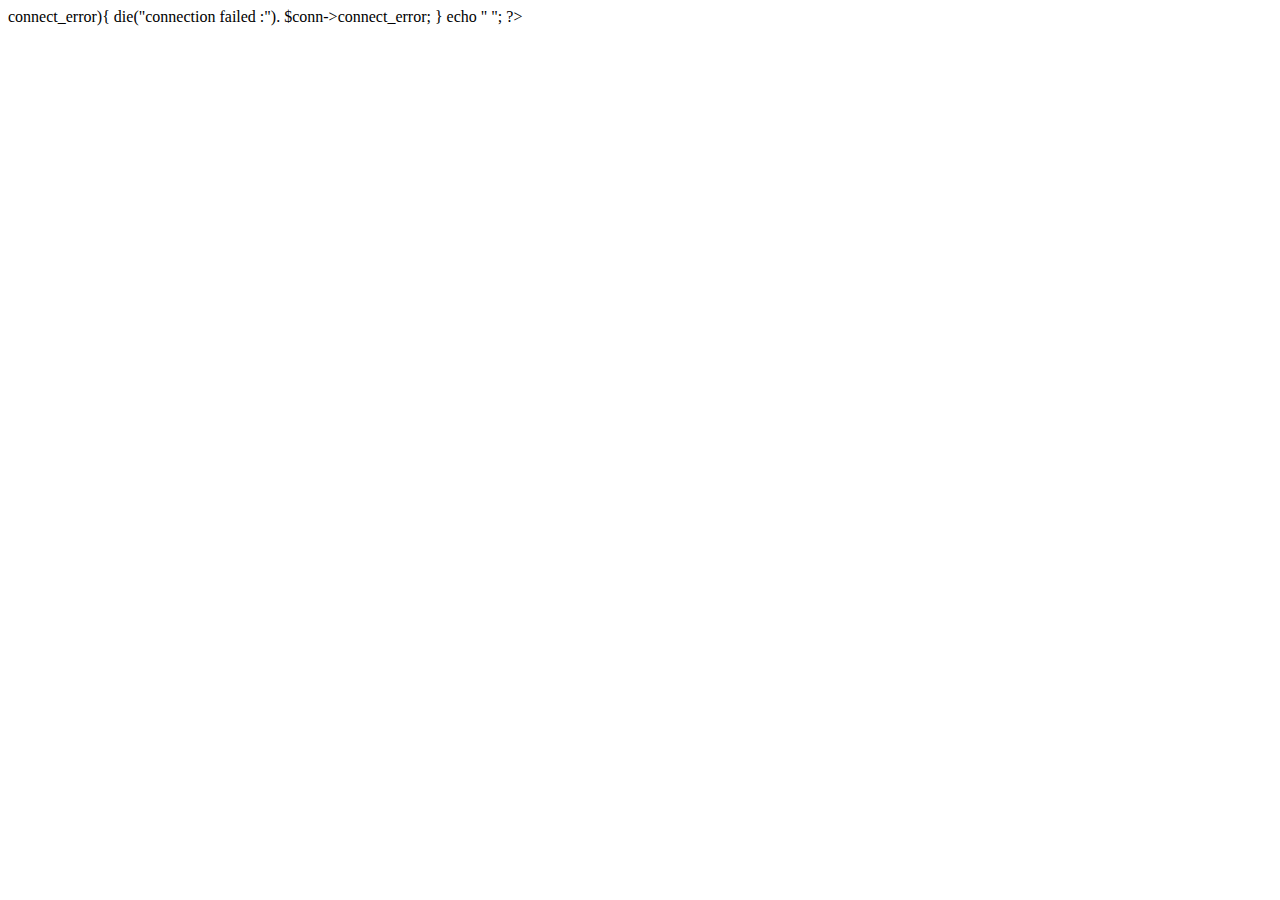
<file: it'sme/conn.html>
<!DOCTYPE html>
<html lang="en">
<head>
    <meta charset="UTF-8">
    <meta name="viewport" content="width=device-width, initial-scale=1.0">
    <title>Document</title>
</head>
<body>
    
    <?php

$servername = "localhost";
$username = "root";
$password = "";
$dbname = "portdb";

$conn = new mysqli (hostname: $servername, username: $username, password: $password, database: $dbname);

if($conn->connect_error){
    die("connection failed :"). $conn->connect_error;
}
echo " ";



?>
</body>
</html>
</file>
